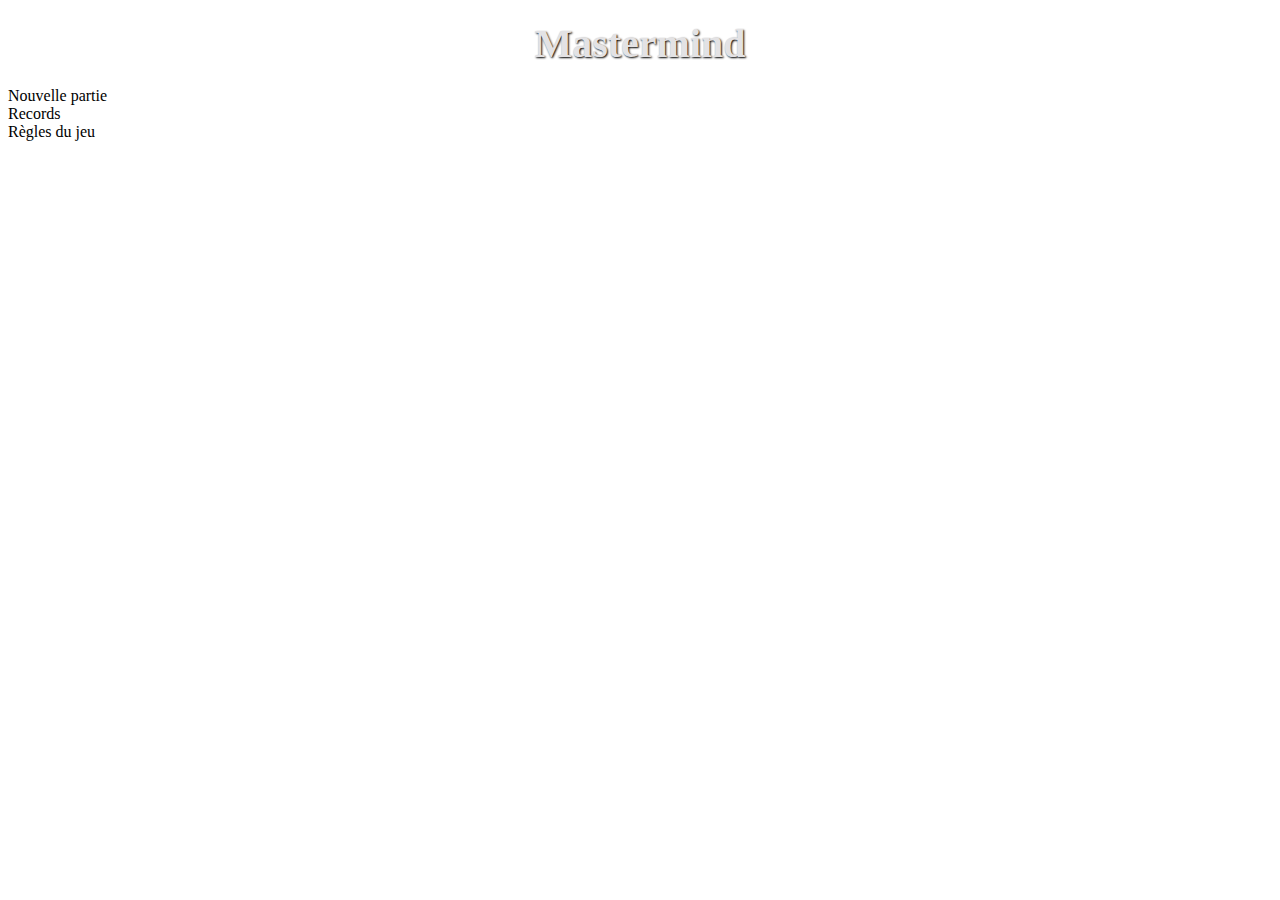
<file: jeu.html>
<!DOCTYPE html>
<html lang="en">
<head>
    <meta charset="UTF-8">
    <meta name="viewport" content="width=device-width, initial-scale=1.0">
    <title>Mastermind</title>
    <link rel="icon" type="image/png" href="/Asset/logomanchot.png" />
    <link rel="stylesheet" href="index.css">
    <style>
    </style>
</head>


<body>
<h1>Mastermind</h1>
<nav>
    <li>Nouvelle partie</li>
    <li>Records</li>
    <li>Règles du jeu</li>
</nav>
<main></main> 
<footer></footer>
</body>
</html>
</file>
<file: index.css>
h1 {
    font-size: 2.5em;
    text-align: center;
    margin: 20px 0;
    color: rgb(227, 226, 228);
    text-shadow: 1px 1px 2px black;
    font-family: Cambria, Cochin, Georgia, Times, 'Times New Roman', serif;
}

.div1 {
    background: white;
    border-radius: 15px;
    padding: 30px;
    margin: 20px auto;
    max-width: 800px;
    box-shadow: 0 10px 30px rgba(0, 0, 0, 0.3);
}

/* Base menu styles */
#drop_down_menu {
    list-style: none;
    margin: 0;
    padding: 0;
    background-color: rgb(0, 0, 0);
    border-radius: 10px;
    overflow: hidden;
    width: 200px;

    position: absolute;
    top: 50px;            
    right: 10px;          
    width: 180px;  
  
    max-height: 0;
    opacity: 0;
    transition: max-height 0.4s ease, opacity 0.4s ease;
  }

 /* Video */
.contenair{
    width : 100%;
    height: 100hv;
    position: relative;
    padding: 0 5%;
    display: flex;
    align-items: center;
    justify-content: center;
}

.video {
    position: fixed; /* Remplace `absolute` par `fixed` pour couvrir toute la fenêtre */
    top: 0;
    left: 0;
    width: 100%; /* Largeur à 100% de l'écran */
    height: 100%; /* Hauteur à 100% de l'écran */
    object-fit: cover; /* Étire la vidéo pour couvrir tout l'espace (peut couper les bords) */
    z-index: -1; /* Place la vidéo derrière le contenu */
    min-width: 100%; /* Assure que la vidéo couvre toute la largeur */
    min-height: 100%; /* Assure que la vidéo couvre toute la hauteur */
}

.videodroite {
    position: fixed;
    top: 0;
    right: 0; /* Aligne la vidéo à droite */
    width: 50%; /* Largeur de 50% de l'écran */
    height: 100%; /* Hauteur de 100% de l'écran */
    object-fit: cover; /* Étire la vidéo pour couvrir l'espace */
    z-index: -1; /* Place la vidéo derrière le contenu */
}

.videogauche {
    position: fixed;
    top: 0;
    left: 0; /* Aligne la vidéo à gauche */
    width: 50%; /* Largeur de 50% de l'écran */
    height: 100%; /* Hauteur de 100% de l'écran */
    object-fit: cover; /* Étire la vidéo pour couvrir l'espace */
    z-index: -1; /* Place la vidéo derrière le contenu */
}

/* Container pour la vidéo d'arrière-plan */
.video-background {
    position: fixed;
    top: 0;
    left: 0;
    width: 100%;
    height: 100%;
    overflow: hidden;
    z-index: -1;
}

.video-background video {
    min-width: 100%;
    min-height: 100%;
    width: auto;
    height: auto;
    position: absolute;
    top: 50%;
    left: 50%;
    transform: translate(-50%, -50%);
    object-fit: cover;
}

/* Overlay sombre optionnel pour améliorer la lisibilité */
.video-background::after {
    content: '';
    position: absolute;
    top: 0;
    left: 0;
    width: 100%;
    height: 100%;
    background: #7F7FD5;
    background: radial-gradient(circle,rgba(127, 127, 213, 1) 0%, rgba(134, 168, 231, 1) 50%, rgba(145, 234, 228, 1) 100%);
}

/* Contenu par-dessus la vidéo */
.content {
    position: relative;
    z-index: 1;
    text-align: center;
    padding: 100px 20px;
    min-height: 100vh;
    display: flex;
    flex-direction: column;
    justify-content: center;
    align-items: center;
}

.content h1 {
    font-size: 4rem;
    margin-bottom: 20px;
    text-shadow: 2px 2px 10px rgba(0, 0, 0, 0.7);
}

.content p {
    font-size: 1.5rem;
    max-width: 800px;
    line-height: 1.6;
    text-shadow: 1px 1px 5px rgba(0, 0, 0, 0.7);
}

.btn {
    margin-top: 30px;
    padding: 15px 40px;
    font-size: 1.2rem;
    background: rgba(255, 255, 255, 0.2);
    border: 2px solid white;
    color: white;
    cursor: pointer;
    transition: all 0.3s;
    backdrop-filter: blur(10px);
}

.btn:hover {
    background: #7F7FD5;
    background: radial-gradient(circle,rgba(127, 127, 213, 1) 0%, rgba(134, 168, 231, 1) 50%, rgba(145, 234, 228, 1) 100%);
}

/* Responsive */
@media (max-width: 768px) {
    .content h1 {
        font-size: 2.5rem;
    }
    .content p {
        font-size: 1.2rem;
    }
}

section.Methodology {
    display: flex;
    justify-content: space-around;
    background-color: lightblue;
    padding: 20px;
}

section.Methodology div {
    background-color: white;
    border: 2px solid black;
    padding: 10px;
    width: 25%;
    text-align: center;
}

/*Bouton bleu*/
.styled-button {
    background: linear-gradient(to right, #4c68af, #4a95c3); /* Dégradé vert */
    color: white; /* Texte en blanc */
    padding: 16px 30px;
    text-align: center;
    text-decoration: none;
    display: inline-block;
    font-size: 30px;
    margin: 6px 4px;
    cursor: pointer;
    border-radius: 8px;
    border: none;
    position: relative; /* Pour l'effet de brillance */
    overflow: hidden; /* Cache le débordement de l'effet */
    transition: all 0.4s cubic-bezier(0.25, 0.8, 0.25, 1);
    box-shadow: 0 4px 6px rgba(0, 0, 0, 0.1);
    transform: translateY(0);
}

/* Effet de brillance (shine) */
.styled-button::before {
    content: '';
    position: absolute;
    top: 0;
    left: -100%;
    width: 100%;
    height: 100%;
    background: linear-gradient(90deg, transparent, rgba(255, 255, 255, 0.4), transparent);
    transition: 0.6s;
}

/* Animation au survol */
.styled-button:hover {
    transform: translateY(-3px); /* Soulève le bouton */
    box-shadow: 0 8px 15px rgba(0, 0, 0, 0.2); /* Ombre plus marquée */
}

/* Déclenche l'effet de brillance */
.styled-button:hover::before {
    left: 100%; /* Fait glisser la brillance de gauche à droite */
}

/* Animation quand on clique */
.styled-button:active {
    transform: translateY(1px); /* Effet d'enfoncement */
    box-shadow: 0 2px 4px rgba(0, 0, 0, 0.1);
}

/* Style du lien */
.styled-button a {
    color: white;
    text-decoration: none;
}

/*Avatar*/

.avatar-button {
    background: white;
    border: 4px solid #ddd;
    border-radius: 20px;
    padding: 20px;
    cursor: pointer;
    transition: all 0.3s ease;
    position: relative;
    overflow: hidden;
}

.avatar-button:hover {
    transform: scale(1.05);
    border-color: #4c68af;
    box-shadow: 0 8px 20px rgba(76, 104, 175, 0.3);
}

.avatar-button.selected {
    border-color: #4c68af;
    background: linear-gradient(135deg, #e8f0ff 0%, #d4e4ff 100%);
    animation: pulse 0.6s ease;
}

.avatar-button img {
    display: block;
    width: 120px;
    height: 80px;
    object-fit: contain;
}

.avatar-button::after {
    content: '✓';
    position: absolute;
    top: -10px;
    right: -10px;
    background: #4c68af;
    color: white;
    width: 40px;
    height: 40px;
    border-radius: 50%;
    display: flex;
    align-items: center;
    justify-content: center;
    font-size: 24px;
    font-weight: bold;
    opacity: 0;
    transform: scale(0);
    transition: all 0.3s ease;
}

.avatar-button.selected::after {
    opacity: 1;
    transform: scale(1);
}

@keyframes pulse {
    0%, 100% { transform: scale(1); }
    50% { transform: scale(1.1); }
}

@keyframes bounce {
    0%, 100% { transform: translateY(0); }
    50% { transform: translateY(-20px); }
}

.avatar-button.clicked {
    animation: bounce 0.5s ease;
}

.avatar-label {
    text-align: center;
    margin-top: 10px;
    font-weight: bold;
    color: #4c68af;
    font-size: 1.1em;
}

.selected-avatar-display {
    margin: 30px auto;
    padding: 15px 30px;
    background: rgba(255, 255, 255, 0.2);
    border-radius: 15px;
    backdrop-filter: blur(10px);
    opacity: 0;
    transform: translateY(-20px);
    transition: all 0.3s ease;
    max-width: 300px;
    width: fit-content;
}

.selected-avatar-display.show {
    display: block;
    animation: fadeIn 0.5s ease forwards;
}

@keyframes fadeIn {
    from { opacity: 0; transform: translateY(-10px); }
    to { opacity: 1; transform: translateY(0); }
}

.selected-avatar-display p {
    color: #4c68af;
    font-weight: bold;
    font-size: 1.2em;
}

#startButton:disabled {
    opacity: 0.5;
    cursor: not-allowed;
    background: rgba(255, 255, 255, 0.1);
    border: 2px solid gray;
}
</file>
